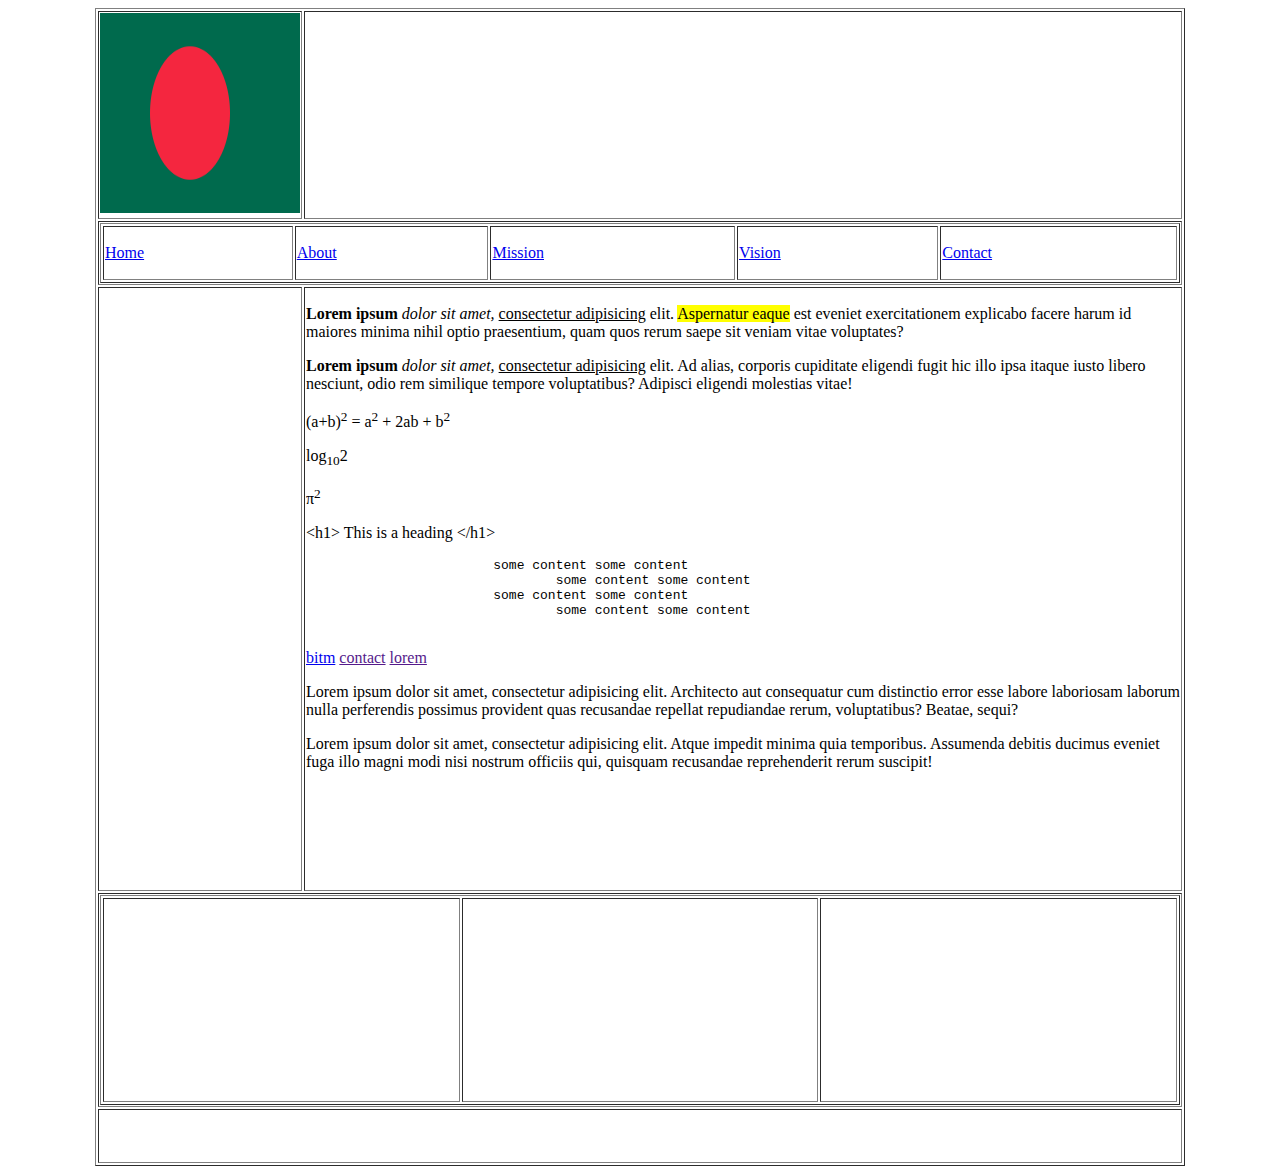
<file: index.html>
<!DOCTYPE html>
<html>
    <head>
        <meta charset="UTF-8" />
        <title>Class three Project</title>
    </head>
    <body>
        <table border="1" width="1080" align="center">
            <tr>
                <td height="200" width="200">
                    <img src="img/bd-flag.png" alt="bangladesh" height="200" width="200" />
                </td>
                <td></td>
            </tr>
            <tr>
                <td colspan="2">
                    <table border="1" width="1080">
                        <tr>
                            <td height="50">
                                <a href="index.html">Home</a>
                            </td>
                            <td>
                                <a href="about.html">About</a>
                            </td>
                            <td>
                                <a href="mission.html">Mission</a>
                            </td>
                            <td>
                                <a href="vission.html">Vision</a>
                            </td>
                            <td>
                                <a href="contact.html">Contact</a>
                            </td>
                        </tr>
                    </table>
                </td>
            </tr>
            <tr>
                <td height="600"></td>
                <td valign="top">

                    <p>
                        <b>Lorem ipsum</b> <i>dolor sit amet,</i> <u>consectetur adipisicing</u> elit. <mark>Aspernatur eaque</mark> est eveniet exercitationem explicabo facere harum id maiores minima nihil optio praesentium, quam quos rerum saepe sit veniam vitae voluptates?
                    </p>

                    <p>
                        <strong>Lorem ipsum</strong> <em>dolor sit amet,</em> <ins>consectetur adipisicing</ins> elit. Ad alias, corporis cupiditate eligendi fugit hic illo ipsa itaque iusto libero nesciunt, odio rem similique tempore voluptatibus? Adipisci eligendi molestias vitae!
                    </p>

                    <p>
                        (a+b)<sup>2</sup> = a<sup>2</sup> + 2ab + b<sup>2</sup>
                    </p>

                    <p>
                        log<sub>10</sub>2
                    </p>
                    <p>
                        <span>&pi;</span><sup>2</sup>
                    </p>

                    <p>
                        <span>&lt;</span>h1<span>&gt;</span> This is a heading <span>&lt;</span>/h1<span>&gt;</span>
                    </p>

                    <pre>
                        some content some content
                                some content some content
                        some content some content
                                some content some content
                    </pre>

                    <p>
                        <a href="https://bitm.org.bd" target="_blank">bitm</a>
                        <a href="">contact</a>
                        <a href="">lorem</a>
                    </p>


                    <p>
                        Lorem ipsum dolor sit amet, consectetur adipisicing elit. Architecto aut consequatur cum distinctio error esse labore laboriosam laborum nulla perferendis possimus provident quas recusandae repellat repudiandae rerum, voluptatibus? Beatae, sequi?
                    </p>

                    <p id="lorem">
                        Lorem ipsum dolor sit amet, consectetur adipisicing elit. Atque impedit minima quia temporibus. Assumenda debitis ducimus eveniet fuga illo magni modi nisi nostrum officiis qui, quisquam recusandae reprehenderit rerum suscipit!
                    </p>

                </td>
            </tr>
            <tr>
                <td height="200" colspan="2">
                    <table border="1" width="1080">
                        <tr>
                            <td height="200"></td>
                            <td></td>
                            <td></td>
                        </tr>
                    </table>
                </td>
            </tr>
            <tr>
                <td colspan="2" height="50"></td>
            </tr>
        </table>
    </body>
</html>
</file>
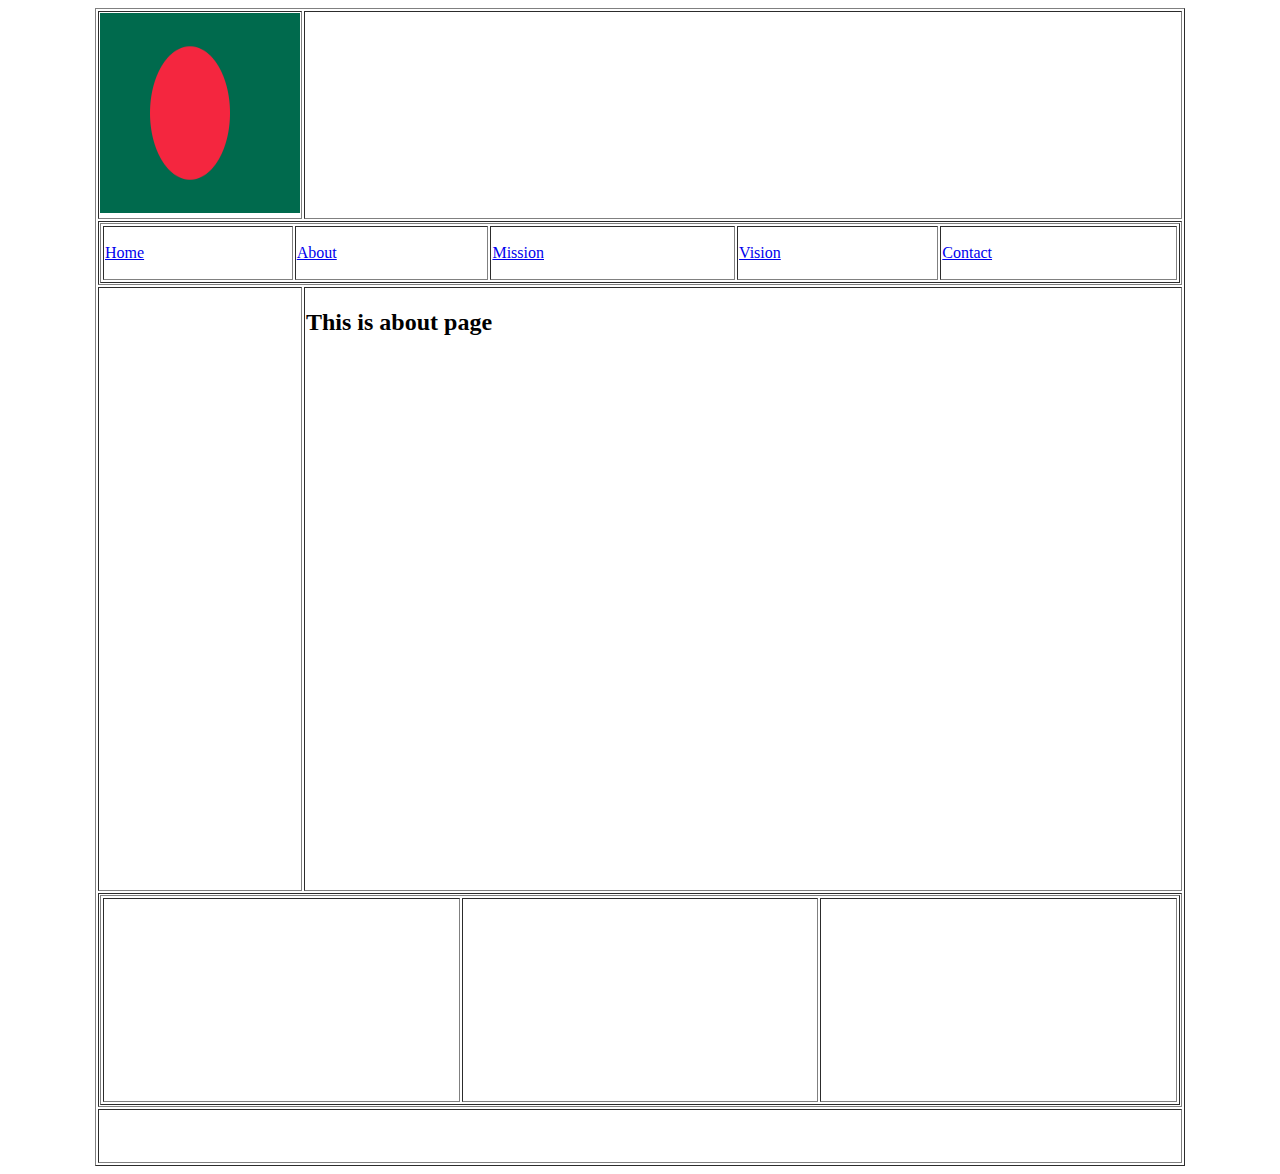
<file: about.html>
<!DOCTYPE html>
<html>
<head>
    <meta charset="UTF-8" />
    <title>Class three Project</title>
</head>
<body>
<table border="1" width="1080" align="center">
    <tr>
        <td height="200" width="200">
            <img src="img/bd-flag.png" alt="bangladesh" height="200" width="200" />
        </td>
        <td></td>
    </tr>
    <tr>
        <td colspan="2">
            <table border="1" width="1080">
                <tr>
                    <td height="50">
                        <a href="index.html">Home</a>
                    </td>
                    <td>
                        <a href="about.html">About</a>
                    </td>
                    <td>
                        <a href="mission.html">Mission</a>
                    </td>
                    <td>
                        <a href="vission.html">Vision</a>
                    </td>
                    <td>
                        <a href="contact.html">Contact</a>
                    </td>
                </tr>
            </table>
        </td>
    </tr>
    <tr>
        <td height="600"></td>
        <td valign="top">
            <h2>This is about page</h2>
        </td>
    </tr>
    <tr>
        <td height="200" colspan="2">
            <table border="1" width="1080">
                <tr>
                    <td height="200"></td>
                    <td></td>
                    <td></td>
                </tr>
            </table>
        </td>
    </tr>
    <tr>
        <td colspan="2" height="50"></td>
    </tr>
</table>
</body>
</html>
</file>
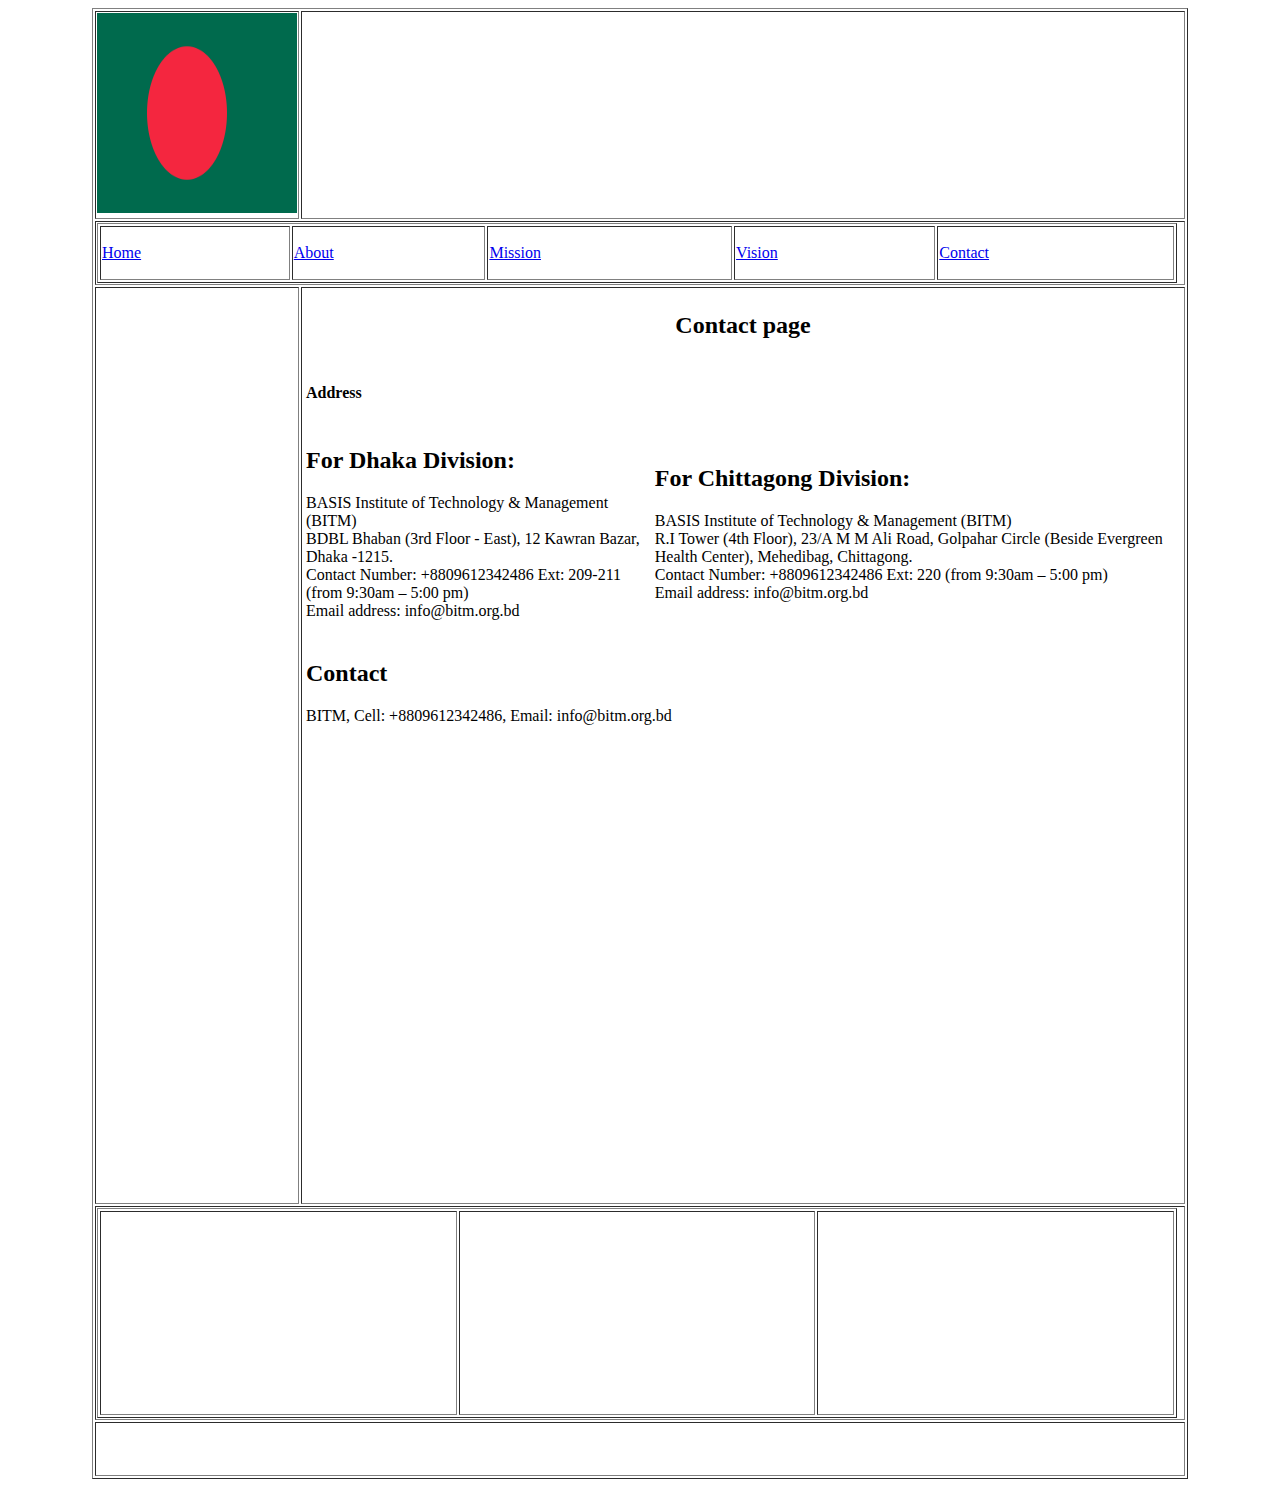
<file: contact.html>
<!DOCTYPE html>
<html>
<head>
    <meta charset="UTF-8" />
    <title>Class three Project</title>
</head>
<body>
<table border="1" width="1080" align="center">
    <tr>
        <td height="200" width="200">
            <img src="img/bd-flag.png" alt="bangladesh" height="200" width="200" />
        </td>
        <td></td>
    </tr>
    <tr>
        <td colspan="2">
            <table border="1" width="1080">
                <tr>
                    <td height="50">
                        <a href="index.html">Home</a>
                    </td>
                    <td>
                        <a href="about.html">About</a>
                    </td>
                    <td>
                        <a href="mission.html">Mission</a>
                    </td>
                    <td>
                        <a href="vission.html">Vision</a>
                    </td>
                    <td>
                        <a href="contact.html">Contact</a>
                    </td>
                </tr>
            </table>
        </td>
    </tr>
    <tr>
        <td height="600"></td>
        <td valign="top">
            <table width="880">
                <tr>
                    <td colspan="2">
                        <h2 align="center">Contact page</h2>
                    </td>
                </tr>
                <tr>
                    <td colspan="2">
                        <h4>Address</h4>
                    </td>
                </tr>
                <tr>
                    <td>
                        <h2>For Dhaka Division:</h2>
                        <p>BASIS Institute of Technology & Management (BITM) <br/>
                        BDBL Bhaban (3rd Floor - East), 12 Kawran Bazar, Dhaka -1215. <br/>
                        Contact Number: +8809612342486 Ext: 209-211 (from 9:30am – 5:00 pm) <br/>
                        Email address: info@bitm.org.bd </p>
                    </td>
                    <td>
                        <h2>For Chittagong Division:</h2>
                        <p>
                            BASIS Institute of Technology & Management (BITM) <br/>
                            R.I Tower (4th Floor), 23/A M M Ali Road, Golpahar Circle (Beside Evergreen Health Center), Mehedibag, Chittagong. <br/>
                            Contact Number: +8809612342486 Ext: 220 (from 9:30am – 5:00 pm) <br/>
                            Email address: info@bitm.org.bd
                        </p>
                    </td>
                </tr>
                <tr>
                    <td colspan="2">
                        <h2>Contact</h2>
                        <p>BITM, Cell: +8809612342486, Email: info@bitm.org.bd</p>
                    </td>
                </tr>
                <tr>
                    <td colspan="2">
                        <iframe src="https://www.google.com/maps/embed?pb=!1m18!1m12!1m3!1d3651.9024424301397!2d90.39108011498136!3d23.750858084589126!2m3!1f0!2f0!3f0!3m2!1i1024!2i768!4f13.1!3m3!1m2!1s0x3755b8bd552c2b3b%3A0x4e70f117856f0c22!2sBASIS%20Institute%20of%20Technology%20%26%20Management%20(BITM)!5e0!3m2!1sen!2sbd!4v1642582609473!5m2!1sen!2sbd" width="600" height="450" style="border:0;" allowfullscreen="" loading="lazy"></iframe>
                    </td>
                </tr>
            </table>
        </td>
    </tr>
    <tr>
        <td height="200" colspan="2">
            <table border="1" width="1080">
                <tr>
                    <td height="200"></td>
                    <td></td>
                    <td></td>
                </tr>
            </table>
        </td>
    </tr>
    <tr>
        <td colspan="2" height="50"></td>
    </tr>
</table>
</body>
</html>
</file>
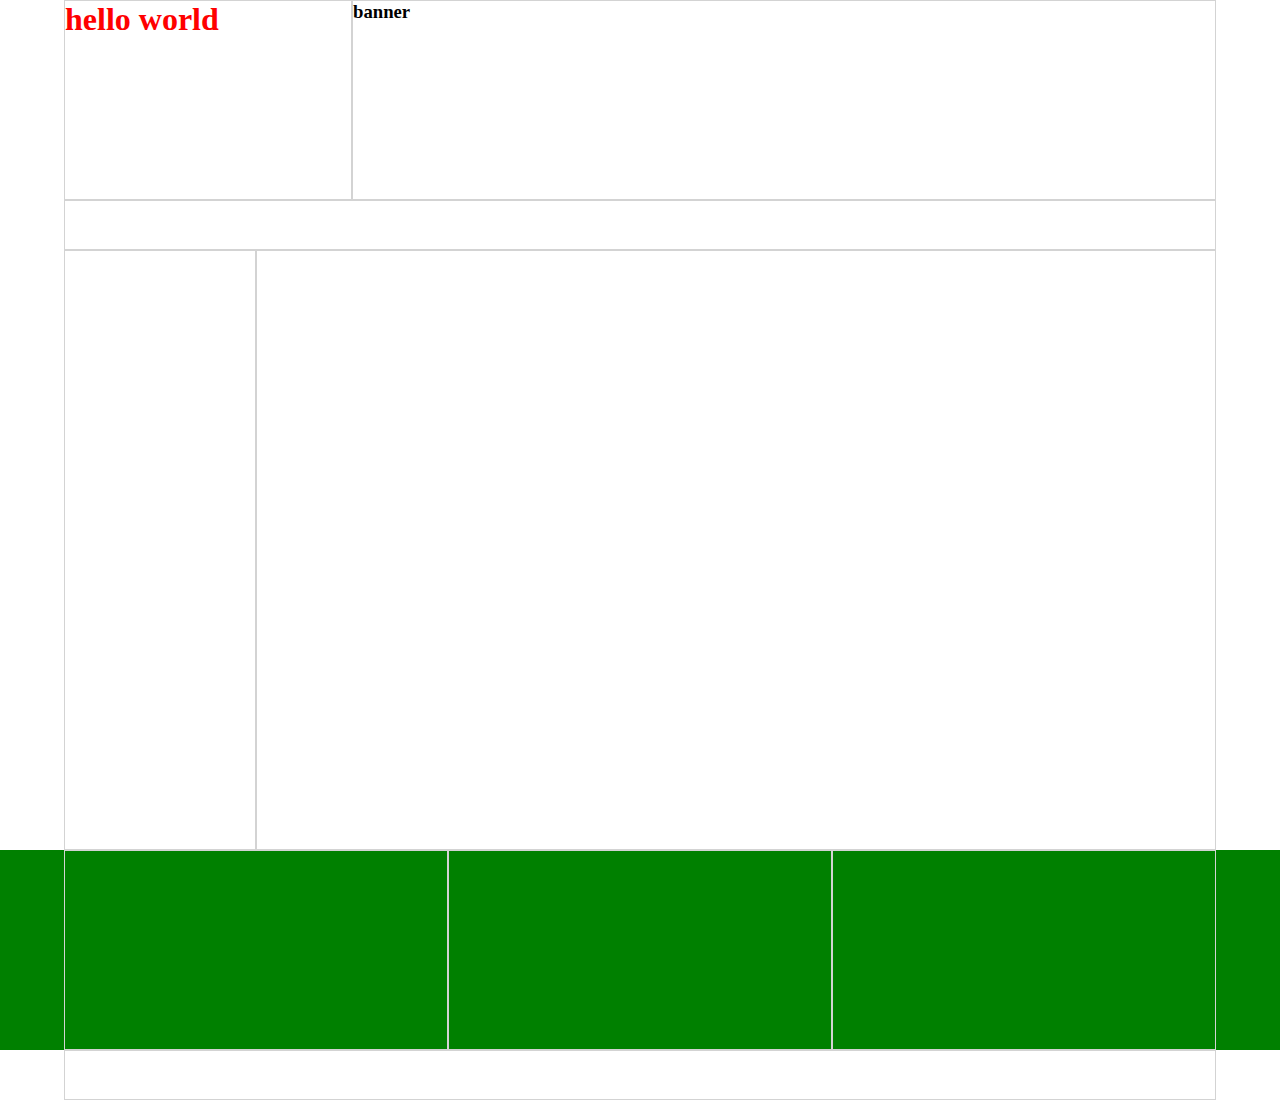
<file: css.html>
<!DOCTYPE html>
<html lang="en">
<head>
    <meta charset="UTF-8">
    <title>Title</title>
    <style>
        /*
        .test
        {
            height: 300px;
            width: 200px;
            background-color: #aa1133;
            float: left;
            border: 100px solid lightgray;
            padding: 50px;
            box-sizing: border-box;
        }

        .test1
        {
            height: 350px;
            width: 400px;
            background-color: bisque;
            float: left;
        }
*/
    </style>
    <link rel="stylesheet" href="css/style.css">
</head>
<body>
    <section>
        <div class="container">
            <div class="row">
                <div class="col-3 h-200 ">
                    <h1 class="heading">hello world</h1>
                </div>
                <div class="col-9 h-200 ">
                    <h3>banner</h3>
                </div>
            </div>
        </div>
    </section>

    <section>
        <div class="container">
            <div class="row">
                <div class="col-12 h-50 "></div>
            </div>
        </div>
    </section>

    <section>
        <div class="container">
            <div class="row">
                <div class="col-2 h-600 "></div>
                <div class="col-10 h-600 "></div>
            </div>
        </div>
    </section>

    <section class="bg-green">
        <div class="container">
            <div class="row">
                <div class="col-4 h-200"></div>
                <div class="col-4 h-200"></div>
                <div class="col-4 h-200"></div>
            </div>
        </div>
    </section>

    <section>
        <div class="container">
            <div class="row">
                <div class="col-12 h-50"></div>
            </div>
        </div>
    </section>
</body>
</html>
</file>
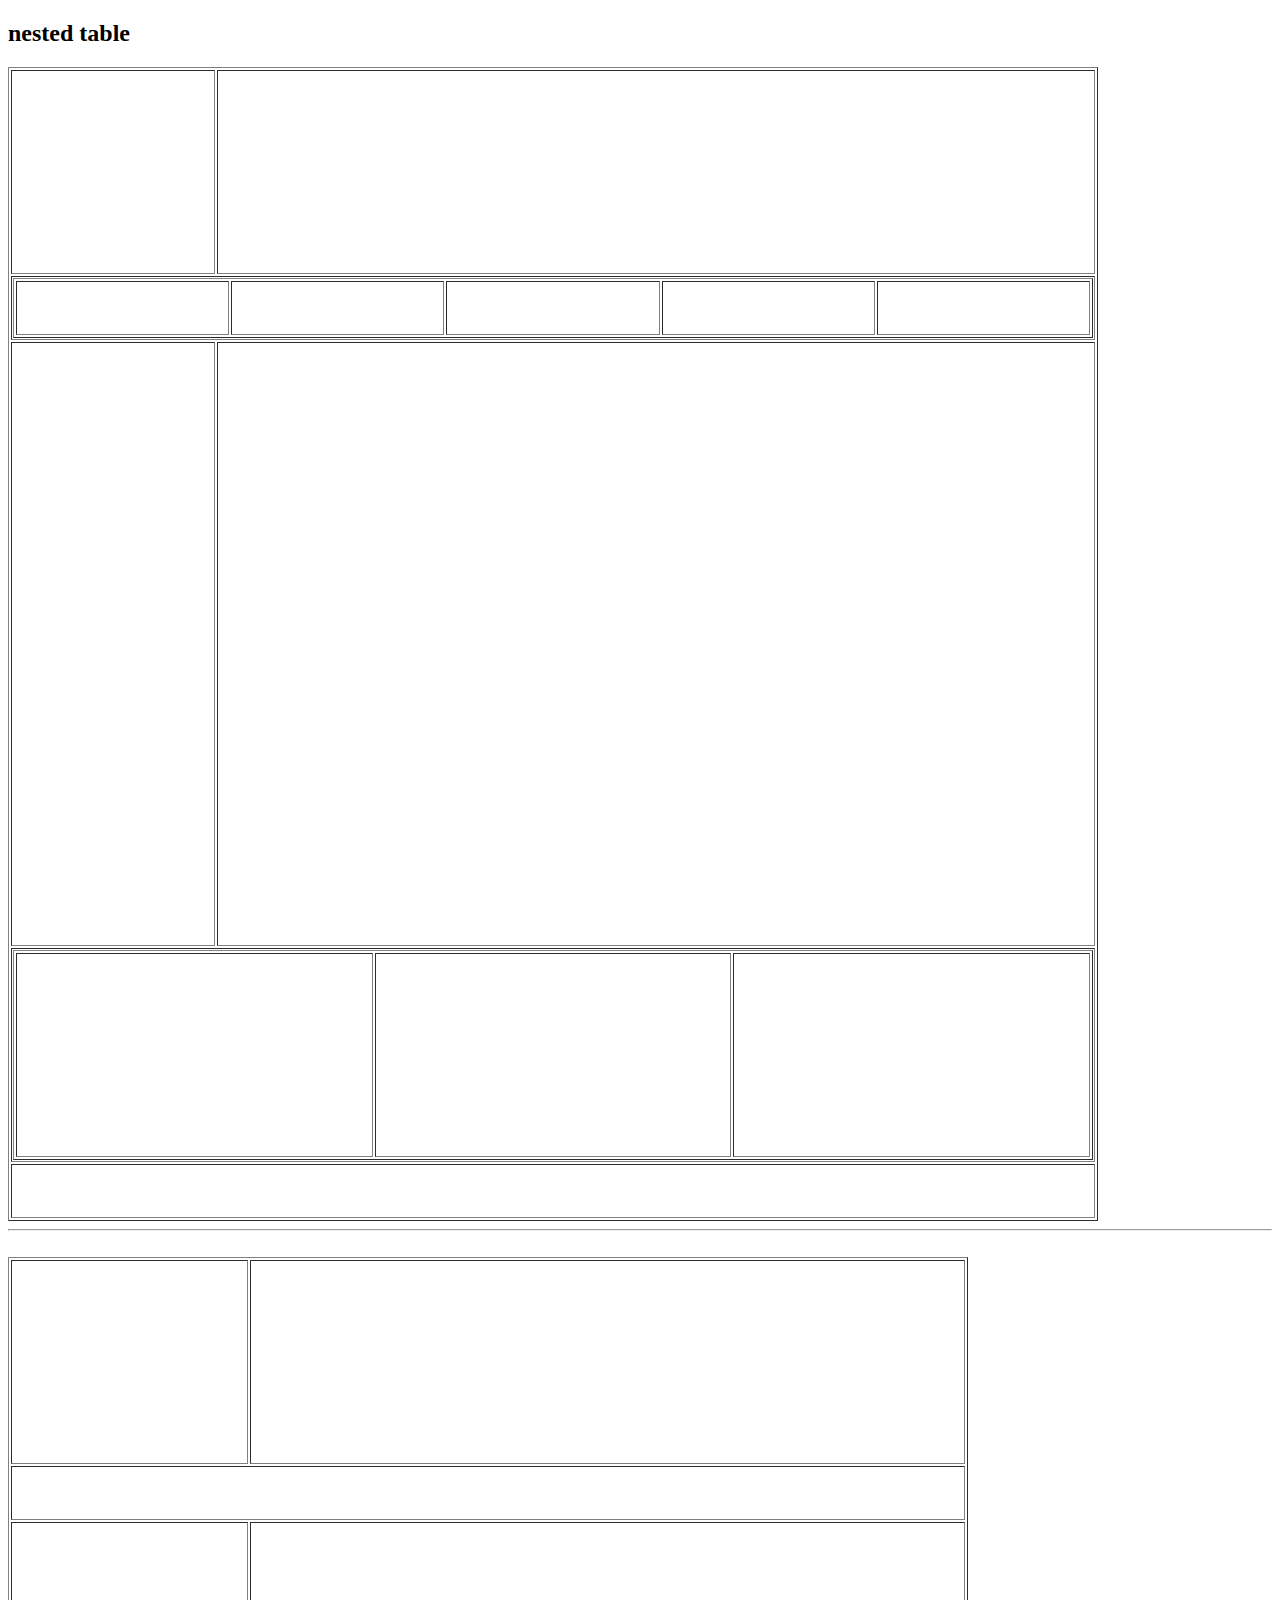
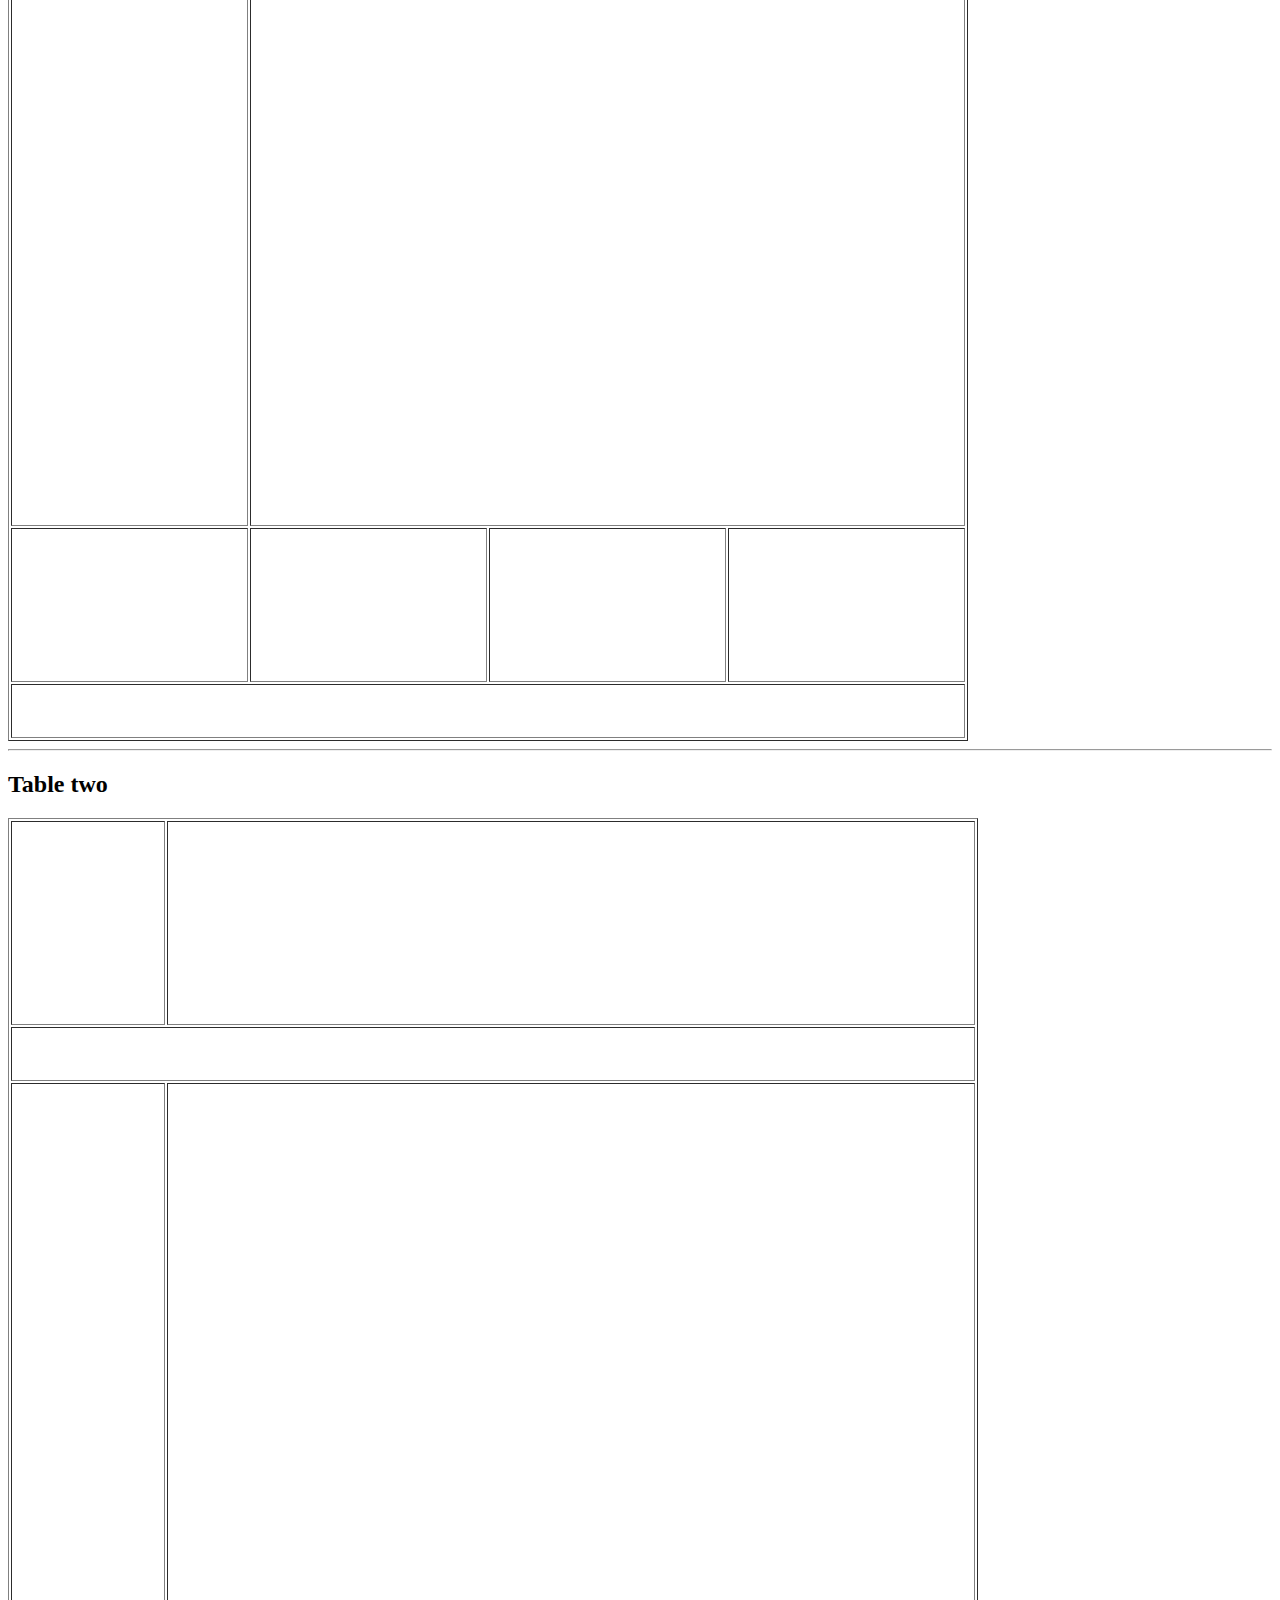
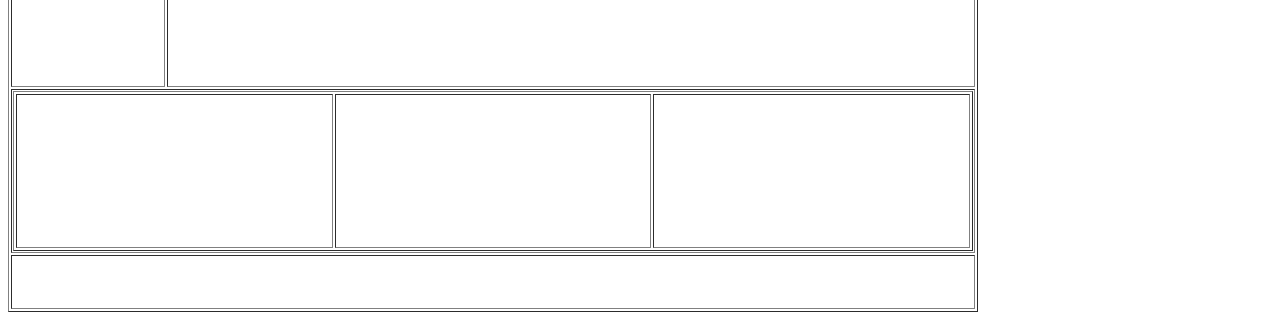
<file: index-old.html>
<!DOCTYPE html>
<html>
<head>
    <meta charset="UTF-8" />
    <title>Class 3</title>
</head>
<body>
<h2>nested table</h2>
    <table border="1" width="1080">
        <tr>
            <td height="200" width="200"></td>
            <td></td>
        </tr>
        <tr>
            <td colspan="2">
                <table border="1" width="1080">
                    <tr>
                        <td height="50"></td>
                        <td></td>
                        <td></td>
                        <td></td>
                        <td></td>
                    </tr>
                </table>
            </td>
        </tr>
        <tr>
            <td height="600"></td>
            <td></td>
        </tr>
        <tr>
            <td height="200" colspan="2">
                <table border="1" width="1080">
                    <tr>
                        <td height="200"></td>
                        <td></td>
                        <td></td>
                    </tr>
                </table>
            </td>
        </tr>
        <tr>
            <td colspan="2" height="50"></td>
        </tr>
    </table>
<hr/>
<br/>
    <table border="1" width="960">
        <tr>
            <td height="200"></td>
            <td colspan="3"></td>
        </tr>
        <tr>
            <td colspan="4" height="50"></td>
        </tr>
        <tr>
            <td height="600"></td>
            <td colspan="3"></td>
        </tr>
        <tr>
            <td height="150"></td>
            <td></td>
            <td></td>
            <td></td>
        </tr>
        <tr>
            <td colspan="4" height="50"></td>
        </tr>
    </table>

    <hr />
    <h2>Table two</h2>
    <table border="1" width="960">
        <tr>
            <td height="200" width="150"></td>
            <td></td>
        </tr>
        <tr>
            <td colspan="2" height="50"></td>
        </tr>
        <tr>
            <td height="600"></td>
            <td></td>
        </tr>
        <tr>
            <td colspan="2">
                <table border="1" width="960">
                    <tr>
                        <td height="150"></td>
                        <td></td>
                        <td></td>
                    </tr>
                </table>
            </td>
        </tr>
        <tr>
            <td colspan="2" height="50"></td>
        </tr>
    </table>
</body>
</html>
</file>
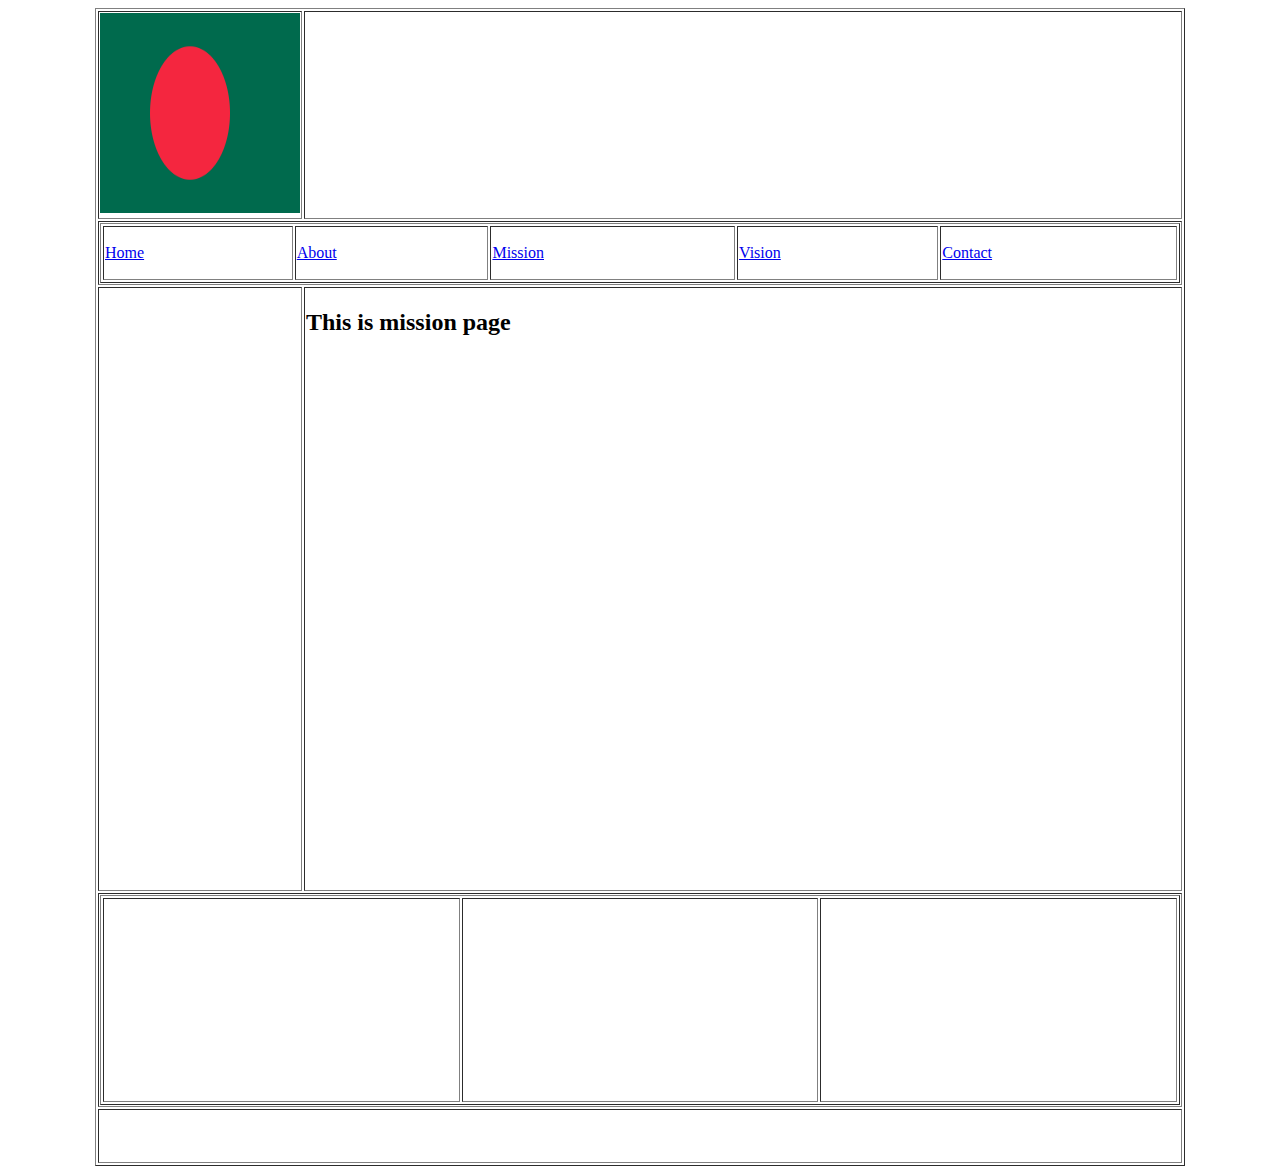
<file: mission.html>
<!DOCTYPE html>
<html>
<head>
    <meta charset="UTF-8" />
    <title>Class three Project</title>
</head>
<body>
<table border="1" width="1080" align="center">
    <tr>
        <td height="200" width="200">
            <img src="img/bd-flag.png" alt="bangladesh" height="200" width="200" />
        </td>
        <td></td>
    </tr>
    <tr>
        <td colspan="2">
            <table border="1" width="1080">
                <tr>
                    <td height="50">
                        <a href="index.html">Home</a>
                    </td>
                    <td>
                        <a href="about.html">About</a>
                    </td>
                    <td>
                        <a href="mission.html">Mission</a>
                    </td>
                    <td>
                        <a href="vission.html">Vision</a>
                    </td>
                    <td>
                        <a href="contact.html">Contact</a>
                    </td>
                </tr>
            </table>
        </td>
    </tr>
    <tr>
        <td height="600"></td>
        <td valign="top">
            <h2>This is mission page</h2>
        </td>
    </tr>
    <tr>
        <td height="200" colspan="2">
            <table border="1" width="1080">
                <tr>
                    <td height="200"></td>
                    <td></td>
                    <td></td>
                </tr>
            </table>
        </td>
    </tr>
    <tr>
        <td colspan="2" height="50"></td>
    </tr>
</table>
</body>
</html>
</file>
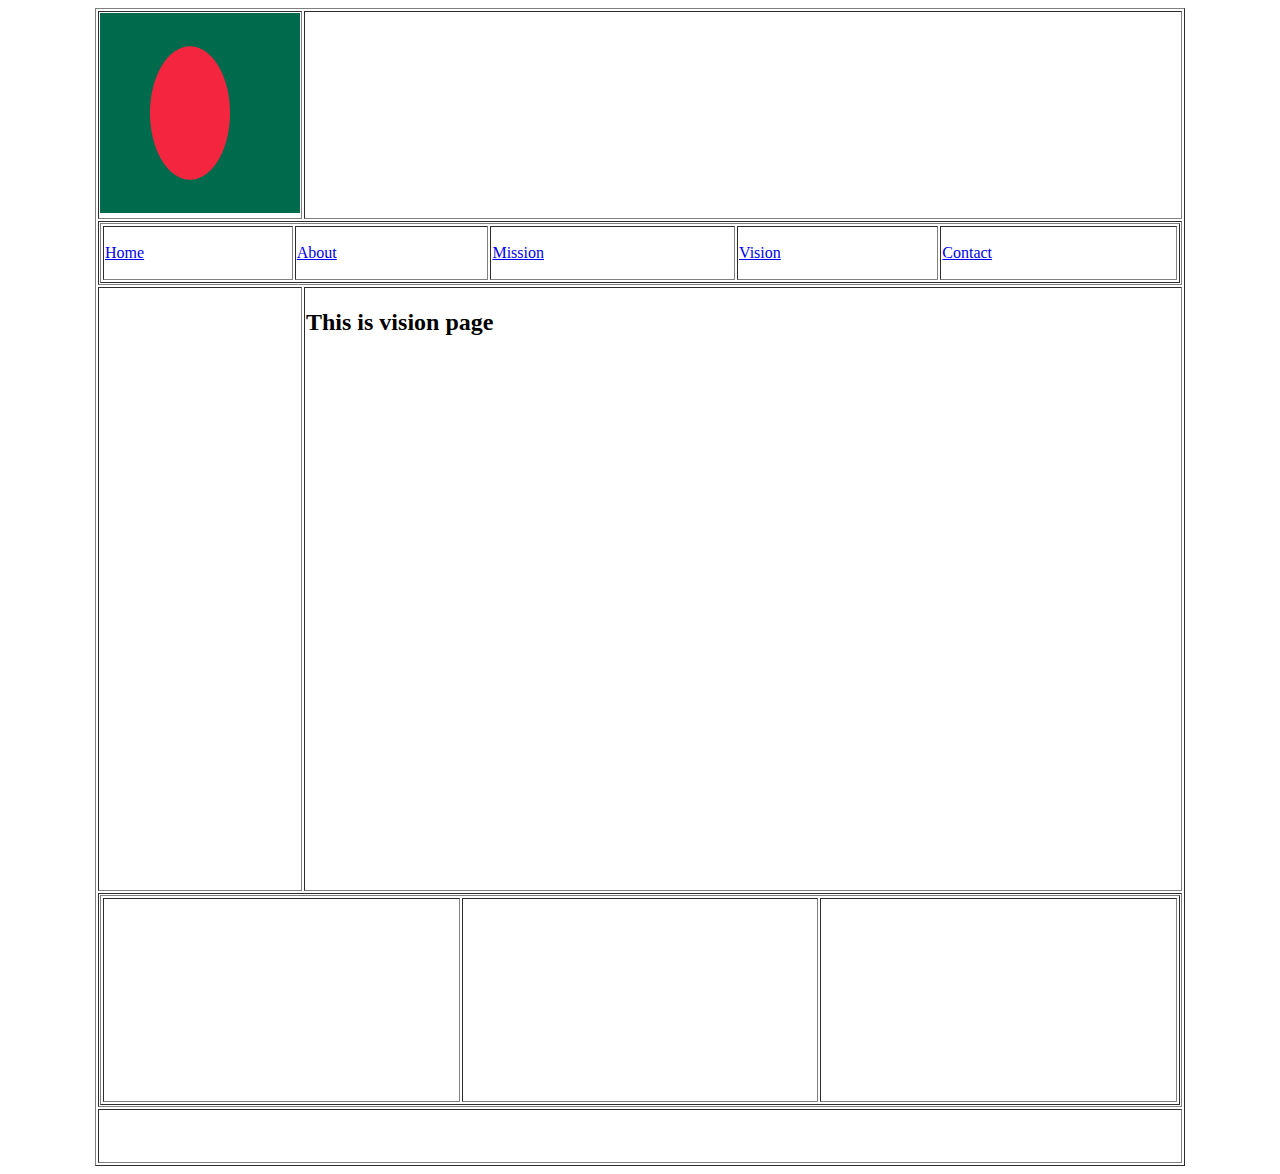
<file: vission.html>
<!DOCTYPE html>
<html>
<head>
    <meta charset="UTF-8" />
    <title>Class three Project</title>
</head>
<body>
<table border="1" width="1080" align="center">
    <tr>
        <td height="200" width="200">
            <img src="img/bd-flag.png" alt="bangladesh" height="200" width="200" />
        </td>
        <td></td>
    </tr>
    <tr>
        <td colspan="2">
            <table border="1" width="1080">
                <tr>
                    <td height="50">
                        <a href="index.html">Home</a>
                    </td>
                    <td>
                        <a href="about.html">About</a>
                    </td>
                    <td>
                        <a href="mission.html">Mission</a>
                    </td>
                    <td>
                        <a href="vission.html">Vision</a>
                    </td>
                    <td>
                        <a href="contact.html">Contact</a>
                    </td>
                </tr>
            </table>
        </td>
    </tr>
    <tr>
        <td height="600"></td>
        <td valign="top">
            <h2>This is vision page</h2>
        </td>
    </tr>
    <tr>
        <td height="200" colspan="2">
            <table border="1" width="1080">
                <tr>
                    <td height="200"></td>
                    <td></td>
                    <td></td>
                </tr>
            </table>
        </td>
    </tr>
    <tr>
        <td colspan="2" height="50"></td>
    </tr>
</table>
</body>
</html>
</file>
<file: css/style.css>
* {
    box-sizing: border-box;
    margin: 0px;
    padding: 0px;
}

.col-1 { width: 8.33% }
.col-2 { width: 16.66% }
.col-3 { width: 25% }
.col-4 { width: 33.33% }
.col-5 { width: 41.66% }
.col-6 { width: 50% }
.col-7 { width: 58.33% }
.col-8 { width: 66.66% }
.col-9 { width: 75% }
.col-10 { width: 83.33% }
.col-11 { width: 91.66% }
.col-12 { width: 100% }

[class*='col-']
{
    float: left;
    border: 1px solid lightgray;
}


.row:after {
    content: '';
    clear: both;
    display: block;
}

.container {
    width: 90%;
    height: auto;
    margin: 0 auto;
}






.h-50 {height: 50px}
.h-100 { height: 100px}
.h-150 { height: 150px}
.h-200 { height: 200px}
.h-600 { height: 600px}

.bg-red { background-color: red}
.bg-green {background-color: green}

.heading {
    color: #ff0000;
}

.heading:hover {
    color: green;
}
</file>
